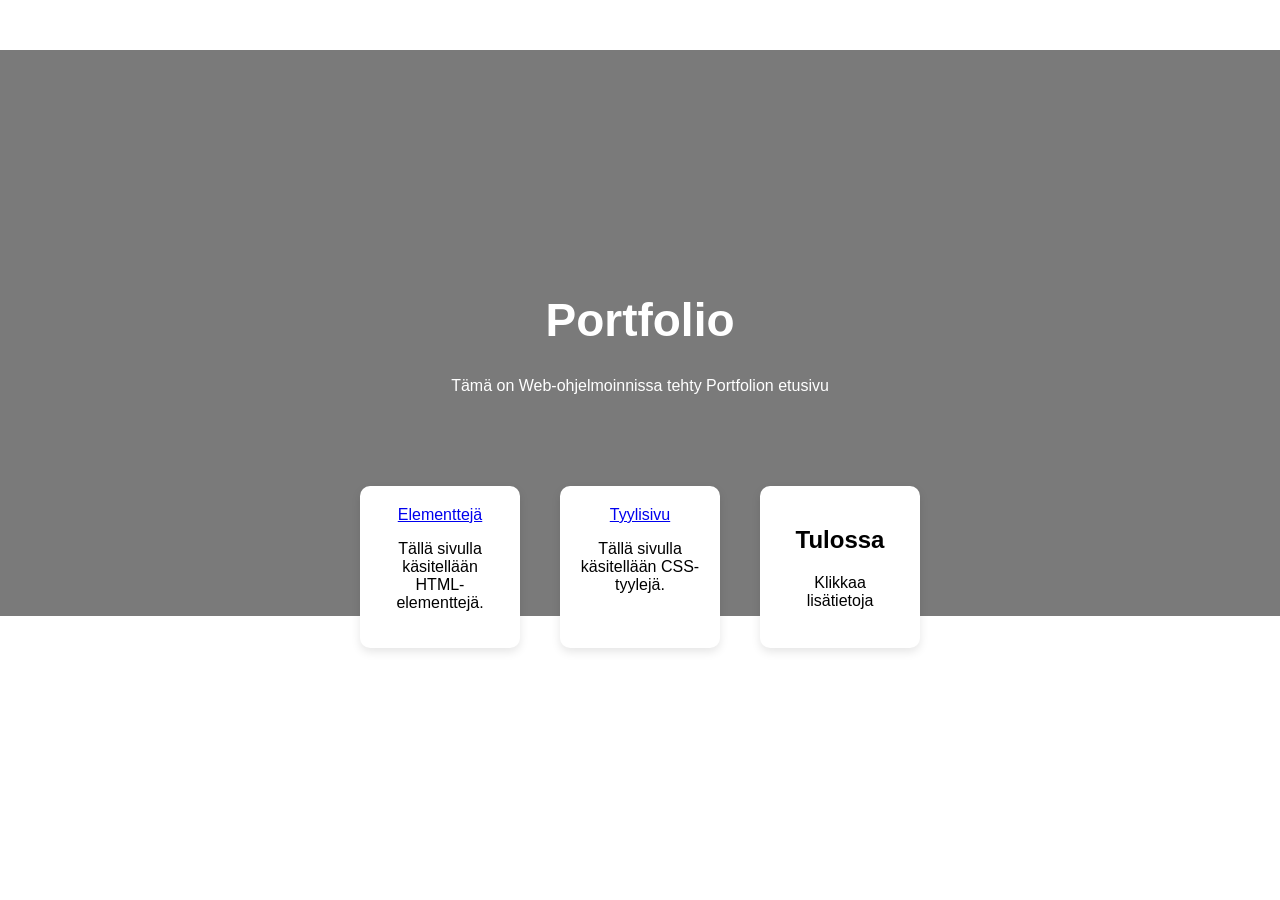
<file: index.html>
<!DOCTYPE html>
<html lang="fi">
<head>
    <meta charset="UTF-8">
    <meta name="viewport" content="width=device-width, initial-scale=1.0">
    <link rel="stylesheet" href="style/tyylit_oma.css">
    <title>Portfolio</title>
</head>

<body>
    
    <!--Tyhjä palkki ylhäällä-->
    <div class="top-bar"></div>



    <section class="content">
        <h1>Portfolio</h1>
        <p>Tämä on Web-ohjelmoinnissa tehty Portfolion etusivu</p>
    </section>
    
    <div class="cards-wrapper"></div>
        <section class="cards">
            <div class="card">
            <a href="pages\elementteja.html">Elementtejä</a>
            <p>Tällä sivulla käsitellään HTML-elementtejä.</p>
            </div>

            <div class="card">
            <a href="pages\tyylisivuista.html">Tyylisivu</a>
            <p>Tällä sivulla käsitellään CSS-tyylejä.</p>
            </div>

            
        <div class="card" onclick="tulossaInfo(this)">
            <h2>Tulossa</h2>
            <p>Klikkaa lisätietoja</p>
            
            <script>
                function tulossaInfo(card) {
                 card.querySelector("p").textContent = "Tämä sivu on vielä työn alla.";}
            </script>
        </div>

        </section>
    </div>
</body>
</html>
</file>
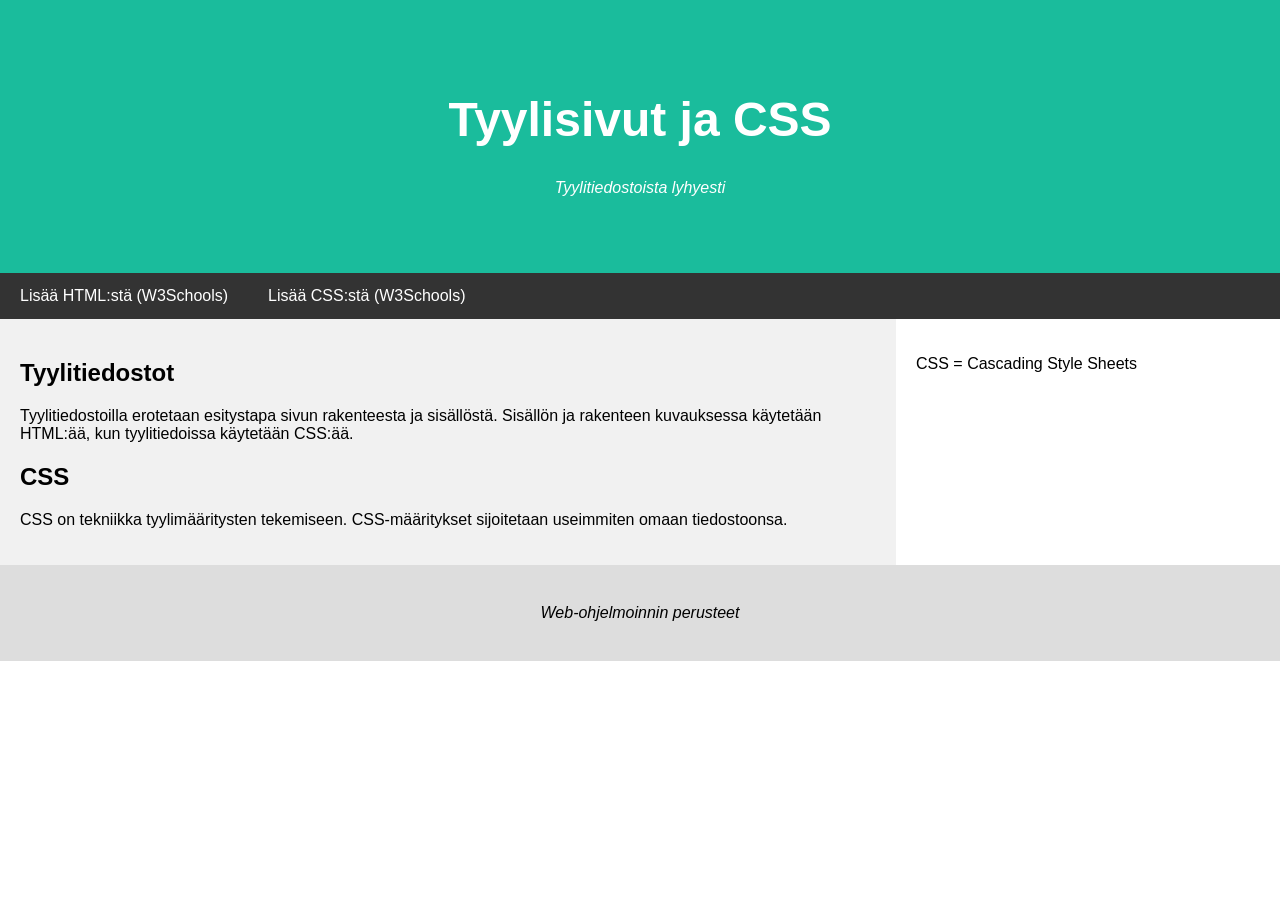
<file: pages/tyylisivuista.html>
<!DOCTYPE html>
<html>
<head>
    <title>Tyylisivuista</title>
    <link rel="stylesheet" href="../style/tyylit_t6.css">
    <meta charset="UTF-8">
    <meta name="viewport" content="width=device-width, initial-scale=1">
</head>

<body>

<!-- Header -->
<div class="header">
  <h1>Tyylisivut ja CSS</h1>
  <p class="note">Tyylitiedostoista lyhyesti</p>
</div>

<!-- Navigaatiopalkki -->
<div class="navbar">
    <a href="https://www.w3schools.com/html/default.asp" target = "_blank">
        Lisää HTML:stä (W3Schools)</a>
    <a href="https://www.w3schools.com/css/default.asp" target = "_blank">
        Lisää CSS:stä (W3Schools)</a>
</div>

<!-- Pääsisältö  -->
<div class="row">
  <div class="main">
    <h2>Tyylitiedostot</h2>
        <p>Tyylitiedostoilla erotetaan esitystapa sivun rakenteesta ja
        sisällöstä. Sisällön ja rakenteen kuvauksessa käytetään HTML:ää,
        kun tyylitiedoissa käytetään CSS:ää.</p>

    <h2>CSS</h2>
        <p>CSS on tekniikka tyylimääritysten tekemiseen. CSS-määritykset
        sijoitetaan useimmiten omaan tiedostoonsa.</p>
  </div>

  <div class="side">
    <p>CSS = Cascading Style Sheets</p>
  </div>
</div>

<!-- Footer -->
<div class="footer">
  <p class="note">Web-ohjelmoinnin perusteet</p>
</div>

</body>
</html>
</file>
<file: style/tyylit_oma.css>
@media screen and (max-width: 800px) {
  .row, .navbar {  
    flex-direction: column;
  }
}

body {
    margin: 0;
    padding: 0;
    font-family: Arial, sans-serif;
}

/* YLÄ TYHJÄ BAR */
.top-bar {
    height: 50px;
    background: white;
}

/* SISÄLTÖALUE (harmaa tausta) */
.content {
    background: #7a7a7a;
    padding: 3px 30px;
    color: white;
    text-align: center;
    display: flex;
    flex-direction: column;
    justify-content: center;
    min-height: 560px;
}

.content h1 {
    font-size: 46px;
    margin-bottom: 50px;
}
.content h3 {
    font-size: 18px;
}

.content p {
    font-size: 16px;
    margin-top: -20px;
}



/* KORTIT */

.cards-wrapper {
    margin-top: -130px;
    display: flex;
    justify-content: center;
}

    
.cards {
    display: flex;
    justify-content: center;
    gap: 40px;
    padding: 0px 30px;;
    flex-wrap: wrap;
}

.card {
    width: 120px;
    background: white;
    padding: 20px;
    border-radius: 10px;
    box-shadow: 0 4px 10px rgba(0,0,0,0.1);
    text-align: center;
}

.feeter {
    height: 50px;
    background: white;
}
</file>
<file: style/tyylit_t6.css>
body {
  font-family: Arial;
  margin: 0;

  .row {
    display: flex;
    flex-wrap: wrap;
  }
  .main {
    flex: 1 0 70%;
    background-color: #f1f1f1;
    padding: 20px;
    box-sizing: border-box;
  }
  .side {
    flex: 1 0 30%;
    background-color: white;
    padding: 20px;
    box-sizing: border-box;
  }
}

@media screen and (max-width: 800px) {
  .row, .navbar {  
    flex-direction: column;
  }
}

.header {
  padding: 60px;
  text-align: center;
  background: #1abc9c;
  color: white;
}

.header h1{
  font-size: 48px;
}

.footer {
  padding: 23px;
  text-align: center;
  background: #ddd;
}

.note {
  font-style: italic;
}

.navbar {
  display: flex;
  background-color: #333;
}

.navbar a {
  color: white;
  padding: 14px 20px;
  text-decoration: none;
  text-align: center;
}

.navbar a:hover {
  background-color: #ddd;
  color: black;
}
</file>
